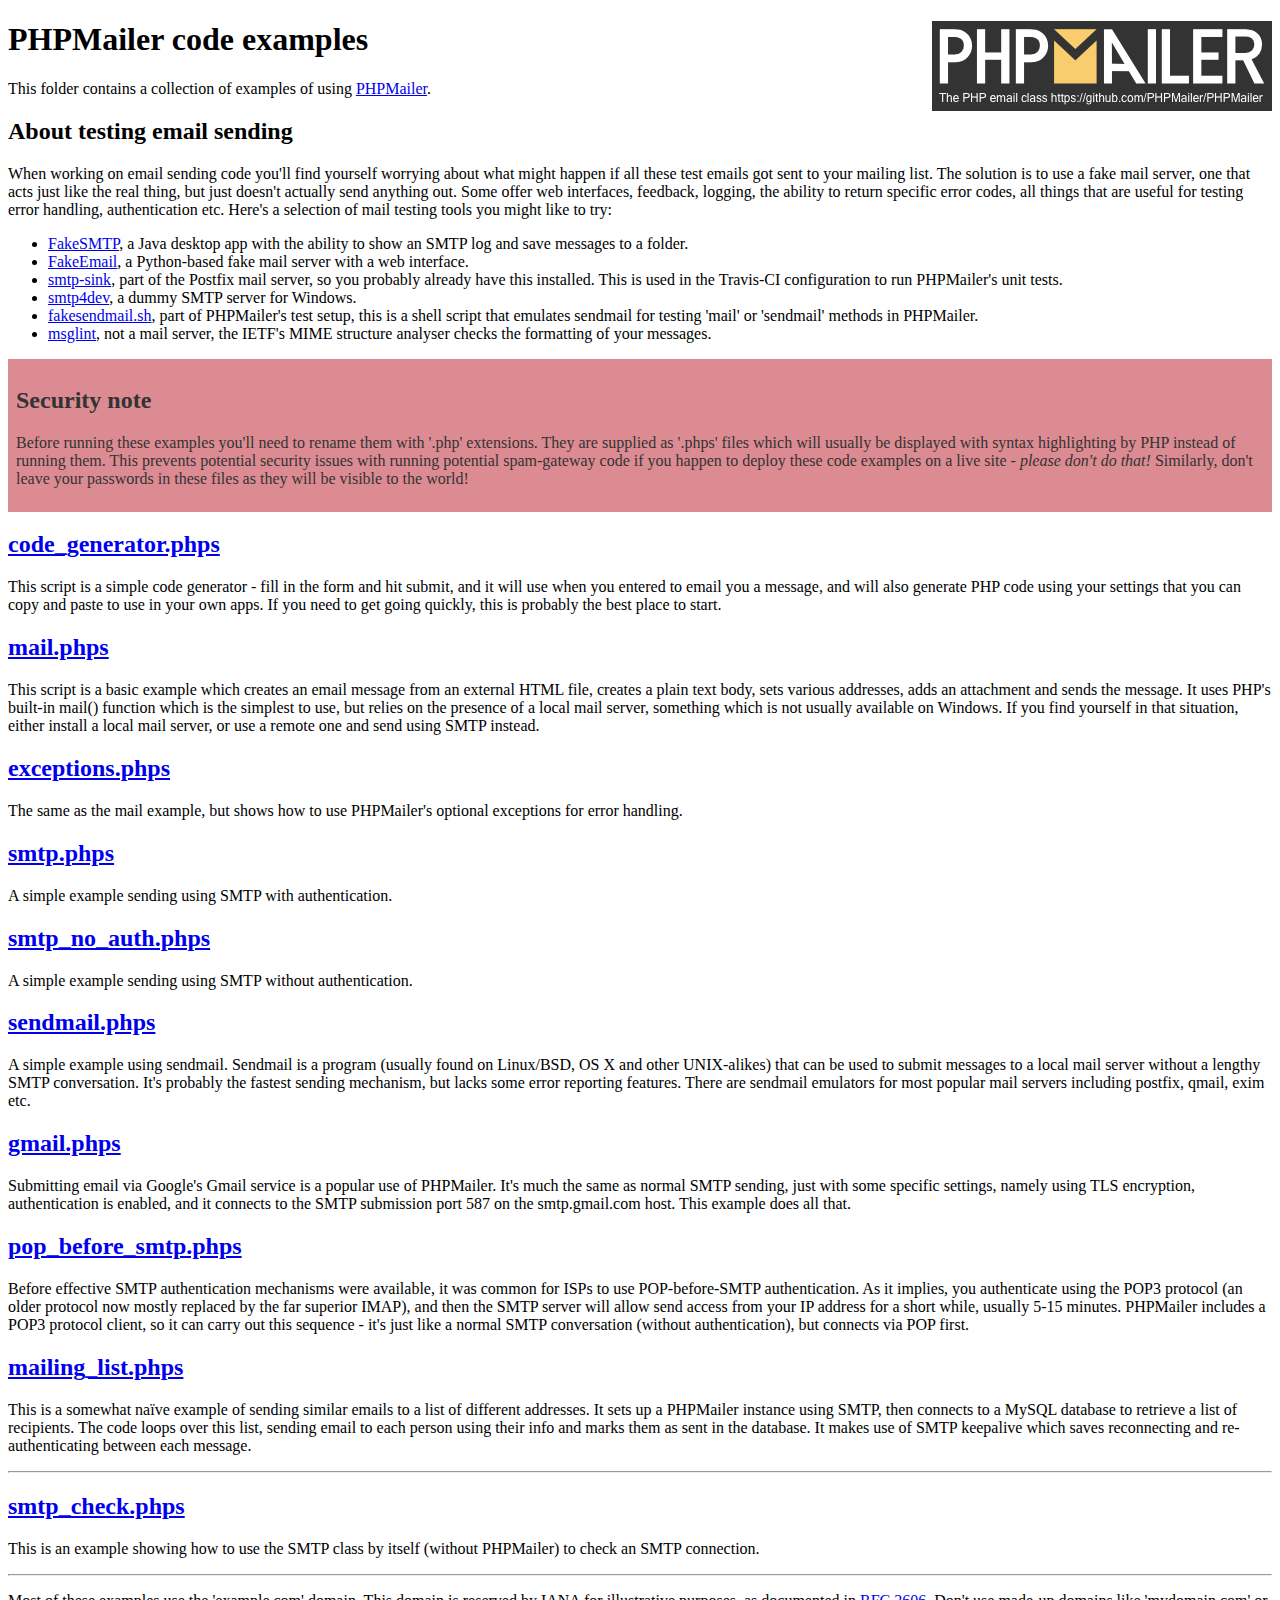
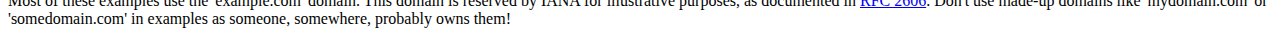
<file: libs/PHPMailer/examples/index.html>
<!DOCTYPE html>
<html>
<head>
	<meta charset="UTF-8">
	<title>PHPMailer Examples</title>
</head>
<body>
<h1>PHPMailer code examples<a href="https://github.com/PHPMailer/PHPMailer"><img src="images/phpmailer.png" style="float:right; border:0;" alt="PHPMailer logo"></a></h1>
<p>This folder contains a collection of examples of using <a href="https://github.com/PHPMailer/PHPMailer">PHPMailer</a>.</p>
<h2>About testing email sending</h2>
<p>When working on email sending code you'll find yourself worrying about what might happen if all these test emails got sent to your mailing list. The solution is to use a fake mail server, one that acts just like the real thing, but just doesn't actually send anything out. Some offer web interfaces, feedback, logging, the ability to return specific error codes, all things that are useful for testing error handling, authentication etc. Here's a selection of mail testing tools you might like to try:</p>
<ul>
  <li><a href="https://github.com/Nilhcem/FakeSMTP">FakeSMTP</a>, a Java desktop app with the ability to show an SMTP log and save messages to a folder. </li>
  <li><a href="https://github.com/isotoma/FakeEmail">FakeEmail</a>, a Python-based fake mail server with a web interface.</li>
  <li><a href="http://www.postfix.org/smtp-sink.1.html">smtp-sink</a>, part of the Postfix mail server, so you probably already have this installed. This is used in the Travis-CI configuration to run PHPMailer's unit tests.</li>
  <li><a href="http://smtp4dev.codeplex.com">smtp4dev</a>, a dummy SMTP server for Windows.</li>
  <li><a href="https://github.com/PHPMailer/PHPMailer/blob/master/test/fakesendmail.sh">fakesendmail.sh</a>, part of PHPMailer's test setup, this is a shell script that emulates sendmail for testing 'mail' or 'sendmail' methods in PHPMailer.</li>
  <li><a href="http://tools.ietf.org/tools/msglint/">msglint</a>, not a mail server, the IETF's MIME structure analyser checks the formatting of your messages.</li>
</ul>
<div style="padding: 8px; color: #333333; background-color: #dc8b92">
<h2>Security note</h2>
<p>Before running these examples you'll need to rename them with '.php' extensions. They are supplied as '.phps' files which will usually be displayed with syntax highlighting by PHP instead of running them. This prevents potential security issues with running potential spam-gateway code if you happen to deploy these code examples on a live site - <em>please don't do that!</em> Similarly, don't leave your passwords in these files as they will be visible to the world!</p>
</div>
<h2><a href="code_generator.phps">code_generator.phps</a></h2>
<p>This script is a simple code generator - fill in the form and hit submit, and it will use when you entered to email you a message, and will also generate PHP code using your settings that you can copy and paste to use in your own apps. If you need to get going quickly, this is probably the best place to start.</p>
<h2><a href="mail.phps">mail.phps</a></h2>
<p>This script is a basic example which creates an email message from an external HTML file, creates a plain text body, sets various addresses, adds an attachment and sends the message. It uses PHP's built-in mail() function which is the simplest to use, but relies on the presence of a local mail server, something which is not usually available on Windows. If you find yourself in that situation, either install a local mail server, or use a remote one and send using SMTP instead.</p>
<h2><a href="exceptions.phps">exceptions.phps</a></h2>
<p>The same as the mail example, but shows how to use PHPMailer's optional exceptions for error handling.</p>
<h2><a href="smtp.phps">smtp.phps</a></h2>
<p>A simple example sending using SMTP with authentication.</p>
<h2><a href="smtp_no_auth.phps">smtp_no_auth.phps</a></h2>
<p>A simple example sending using SMTP without authentication.</p>
<h2><a href="sendmail.phps">sendmail.phps</a></h2>
<p>A simple example using sendmail. Sendmail is a program (usually found on Linux/BSD, OS X and other UNIX-alikes) that can be used to submit messages to a local mail server without a lengthy SMTP conversation. It's probably the fastest sending mechanism, but lacks some error reporting features. There are sendmail emulators for most popular mail servers including postfix, qmail, exim etc.</p>
<h2><a href="gmail.phps">gmail.phps</a></h2>
<p>Submitting email via Google's Gmail service is a popular use of PHPMailer. It's much the same as normal SMTP sending, just with some specific settings, namely using TLS encryption, authentication is enabled, and it connects to the SMTP submission port 587 on the smtp.gmail.com host. This example does all that.</p>
<h2><a href="pop_before_smtp.phps">pop_before_smtp.phps</a></h2>
<p>Before effective SMTP authentication mechanisms were available, it was common for ISPs to use POP-before-SMTP authentication. As it implies, you authenticate using the POP3 protocol (an older protocol now mostly replaced by the far superior IMAP), and then the SMTP server will allow send access from your IP address for a short while, usually 5-15 minutes. PHPMailer includes a POP3 protocol client, so it can carry out this sequence - it's just like a normal SMTP conversation (without authentication), but connects via POP first.</p>
<h2><a href="mailing_list.phps">mailing_list.phps</a></h2>
<p>This is a somewhat naïve example of sending similar emails to a list of different addresses. It sets up a PHPMailer instance using SMTP, then connects to a MySQL database to retrieve a list of recipients. The code loops over this list, sending email to each person using their info and marks them as sent in the database. It makes use of SMTP keepalive which saves reconnecting and re-authenticating between each message.</p>
<hr>
<h2><a href="smtp_check.phps">smtp_check.phps</a></h2>
<p>This is an example showing how to use the SMTP class by itself (without PHPMailer) to check an SMTP connection.</p>
<hr>
<p>Most of these examples use the 'example.com' domain. This domain is reserved by IANA for illustrative purposes, as documented in <a href="http://tools.ietf.org/html/rfc2606">RFC 2606</a>. Don't use made-up domains like 'mydomain.com' or 'somedomain.com' in examples as someone, somewhere, probably owns them!</p>
</body>
</html>
</file>
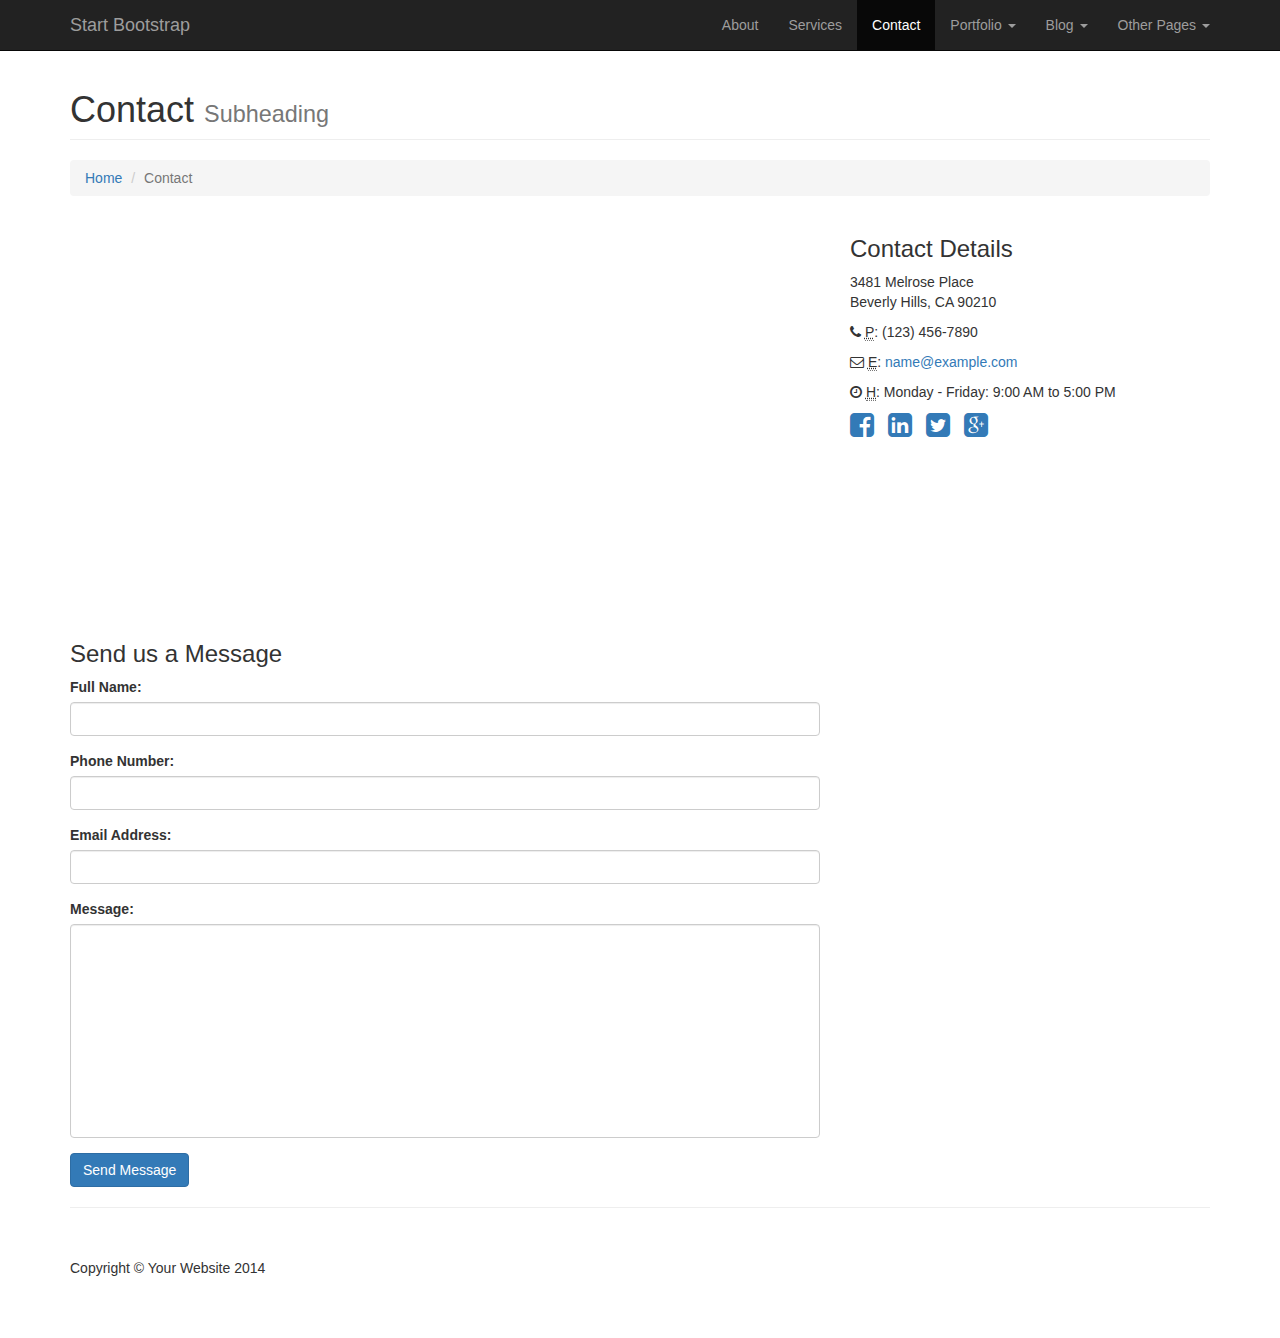
<file: contact.html>
<!DOCTYPE html>
<html lang="en">

<head>

    <meta charset="utf-8">
    <meta http-equiv="X-UA-Compatible" content="IE=edge">
    <meta name="viewport" content="width=device-width, initial-scale=1">
    <meta name="description" content="">
    <meta name="author" content="">

    <title>Modern Business - Start Bootstrap Template</title>

    <!-- Bootstrap Core CSS -->
    <link href="css/bootstrap.min.css" rel="stylesheet">

    <!-- Custom CSS -->
    <link href="css/modern-business.css" rel="stylesheet">

    <!-- Custom Fonts -->
    <link href="font-awesome/css/font-awesome.min.css" rel="stylesheet" type="text/css">

    <!-- HTML5 Shim and Respond.js IE8 support of HTML5 elements and media queries -->
    <!-- WARNING: Respond.js doesn't work if you view the page via file:// -->
    <!--[if lt IE 9]>
        <script src="https://oss.maxcdn.com/libs/html5shiv/3.7.0/html5shiv.js"></script>
        <script src="https://oss.maxcdn.com/libs/respond.js/1.4.2/respond.min.js"></script>
    <![endif]-->

</head>

<body>

    <!-- Navigation -->
    <nav class="navbar navbar-inverse navbar-fixed-top" role="navigation">
        <div class="container">
            <!-- Brand and toggle get grouped for better mobile display -->
            <div class="navbar-header">
                <button type="button" class="navbar-toggle" data-toggle="collapse" data-target="#bs-example-navbar-collapse-1">
                    <span class="sr-only">Toggle navigation</span>
                    <span class="icon-bar"></span>
                    <span class="icon-bar"></span>
                    <span class="icon-bar"></span>
                </button>
                <a class="navbar-brand" href="index.html">Start Bootstrap</a>
            </div>
            <!-- Collect the nav links, forms, and other content for toggling -->
            <div class="collapse navbar-collapse" id="bs-example-navbar-collapse-1">
                <ul class="nav navbar-nav navbar-right">
                    <li>
                        <a href="about.html">About</a>
                    </li>
                    <li>
                        <a href="services.html">Services</a>
                    </li>
                    <li class="active">
                        <a href="contact.html">Contact</a>
                    </li>
                    <li class="dropdown">
                        <a href="#" class="dropdown-toggle" data-toggle="dropdown">Portfolio <b class="caret"></b></a>
                        <ul class="dropdown-menu">
                            <li>
                                <a href="portfolio-1-col.html">1 Column Portfolio</a>
                            </li>
                            <li>
                                <a href="portfolio-2-col.html">2 Column Portfolio</a>
                            </li>
                            <li>
                                <a href="portfolio-3-col.html">3 Column Portfolio</a>
                            </li>
                            <li>
                                <a href="portfolio-4-col.html">4 Column Portfolio</a>
                            </li>
                            <li>
                                <a href="portfolio-item.html">Single Portfolio Item</a>
                            </li>
                        </ul>
                    </li>
                    <li class="dropdown">
                        <a href="#" class="dropdown-toggle" data-toggle="dropdown">Blog <b class="caret"></b></a>
                        <ul class="dropdown-menu">
                            <li>
                                <a href="blog-home-1.html">Blog Home 1</a>
                            </li>
                            <li>
                                <a href="blog-home-2.html">Blog Home 2</a>
                            </li>
                            <li>
                                <a href="blog-post.html">Blog Post</a>
                            </li>
                        </ul>
                    </li>
                    <li class="dropdown">
                        <a href="#" class="dropdown-toggle" data-toggle="dropdown">Other Pages <b class="caret"></b></a>
                        <ul class="dropdown-menu">
                            <li>
                                <a href="full-width.html">Full Width Page</a>
                            </li>
                            <li>
                                <a href="sidebar.html">Sidebar Page</a>
                            </li>
                            <li>
                                <a href="faq.html">FAQ</a>
                            </li>
                            <li>
                                <a href="404.html">404</a>
                            </li>
                            <li>
                                <a href="pricing.html">Pricing Table</a>
                            </li>
                        </ul>
                    </li>
                </ul>
            </div>
            <!-- /.navbar-collapse -->
        </div>
        <!-- /.container -->
    </nav>

    <!-- Page Content -->
    <div class="container">

        <!-- Page Heading/Breadcrumbs -->
        <div class="row">
            <div class="col-lg-12">
                <h1 class="page-header">Contact
                    <small>Subheading</small>
                </h1>
                <ol class="breadcrumb">
                    <li><a href="index.html">Home</a>
                    </li>
                    <li class="active">Contact</li>
                </ol>
            </div>
        </div>
        <!-- /.row -->

        <!-- Content Row -->
        <div class="row">
            <!-- Map Column -->
            <div class="col-md-8">
                <!-- Embedded Google Map -->
                <iframe width="100%" height="400px" frameborder="0" scrolling="no" marginheight="0" marginwidth="0" src="http://maps.google.com/maps?hl=en&amp;ie=UTF8&amp;ll=37.0625,-95.677068&amp;spn=56.506174,79.013672&amp;t=m&amp;z=4&amp;output=embed"></iframe>
            </div>
            <!-- Contact Details Column -->
            <div class="col-md-4">
                <h3>Contact Details</h3>
                <p>
                    3481 Melrose Place<br>Beverly Hills, CA 90210<br>
                </p>
                <p><i class="fa fa-phone"></i> 
                    <abbr title="Phone">P</abbr>: (123) 456-7890</p>
                <p><i class="fa fa-envelope-o"></i> 
                    <abbr title="Email">E</abbr>: <a href="mailto:name@example.com">name@example.com</a>
                </p>
                <p><i class="fa fa-clock-o"></i> 
                    <abbr title="Hours">H</abbr>: Monday - Friday: 9:00 AM to 5:00 PM</p>
                <ul class="list-unstyled list-inline list-social-icons">
                    <li>
                        <a href="#"><i class="fa fa-facebook-square fa-2x"></i></a>
                    </li>
                    <li>
                        <a href="#"><i class="fa fa-linkedin-square fa-2x"></i></a>
                    </li>
                    <li>
                        <a href="#"><i class="fa fa-twitter-square fa-2x"></i></a>
                    </li>
                    <li>
                        <a href="#"><i class="fa fa-google-plus-square fa-2x"></i></a>
                    </li>
                </ul>
            </div>
        </div>
        <!-- /.row -->

        <!-- Contact Form -->
        <!-- In order to set the email address and subject line for the contact form go to the bin/contact_me.php file. -->
        <div class="row">
            <div class="col-md-8">
                <h3>Send us a Message</h3>
                <form name="sentMessage" id="contactForm" novalidate>
                    <div class="control-group form-group">
                        <div class="controls">
                            <label>Full Name:</label>
                            <input type="text" class="form-control" id="name" required data-validation-required-message="Please enter your name.">
                            <p class="help-block"></p>
                        </div>
                    </div>
                    <div class="control-group form-group">
                        <div class="controls">
                            <label>Phone Number:</label>
                            <input type="tel" class="form-control" id="phone" required data-validation-required-message="Please enter your phone number.">
                        </div>
                    </div>
                    <div class="control-group form-group">
                        <div class="controls">
                            <label>Email Address:</label>
                            <input type="email" class="form-control" id="email" required data-validation-required-message="Please enter your email address.">
                        </div>
                    </div>
                    <div class="control-group form-group">
                        <div class="controls">
                            <label>Message:</label>
                            <textarea rows="10" cols="100" class="form-control" id="message" required data-validation-required-message="Please enter your message" maxlength="999" style="resize:none"></textarea>
                        </div>
                    </div>
                    <div id="success"></div>
                    <!-- For success/fail messages -->
                    <button type="submit" class="btn btn-primary">Send Message</button>
                </form>
            </div>

        </div>
        <!-- /.row -->

        <hr>

        <!-- Footer -->
        <footer>
            <div class="row">
                <div class="col-lg-12">
                    <p>Copyright &copy; Your Website 2014</p>
                </div>
            </div>
        </footer>

    </div>
    <!-- /.container -->

    <!-- jQuery -->
    <script src="js/jquery.js"></script>

    <!-- Bootstrap Core JavaScript -->
    <script src="js/bootstrap.min.js"></script>

    <!-- Contact Form JavaScript -->
    <!-- Do not edit these files! In order to set the email address and subject line for the contact form go to the bin/contact_me.php file. -->
    <script src="js/jqBootstrapValidation.js"></script>
    <script src="js/contact_me.js"></script>

</body>

</html>
</file>
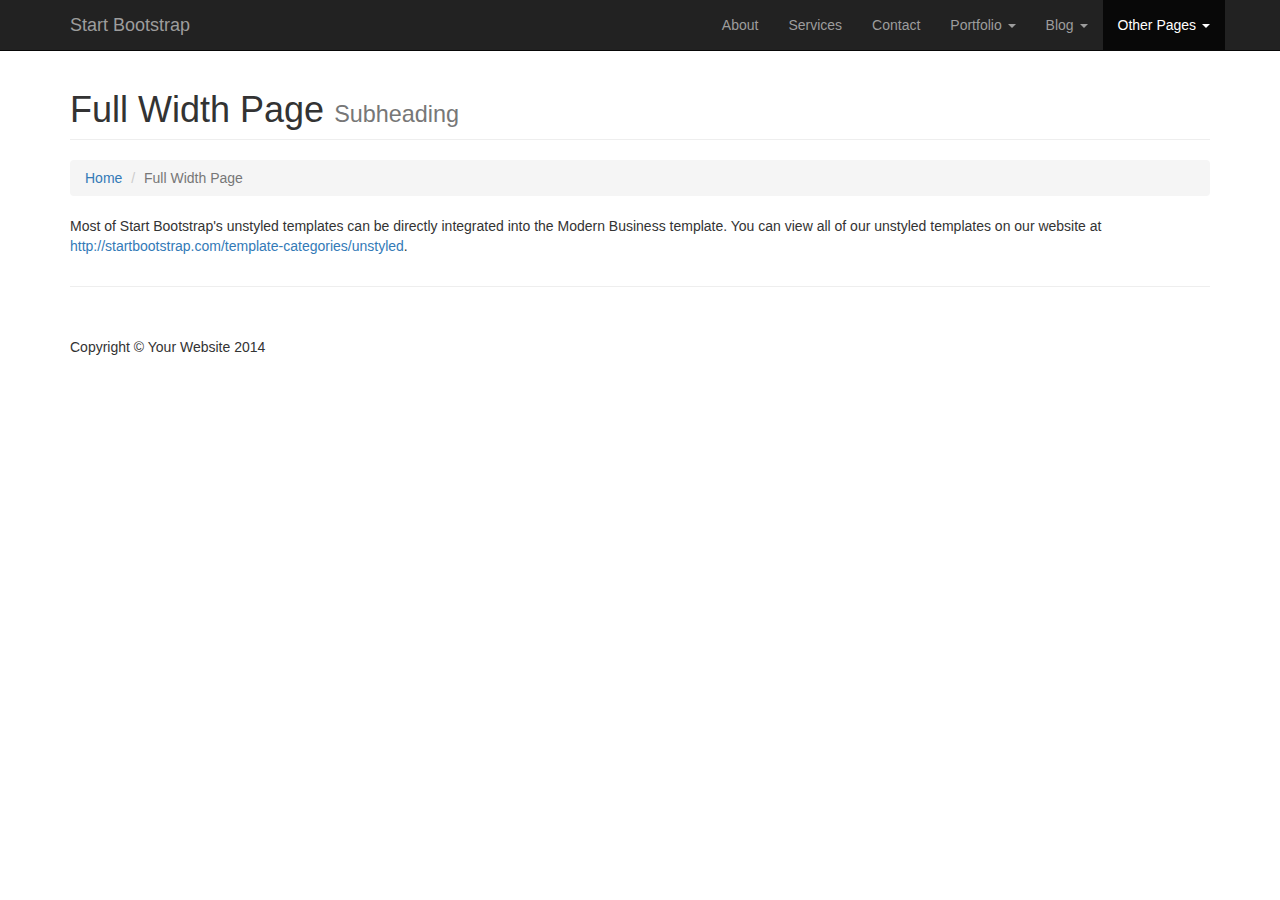
<file: full-width.html>
<!DOCTYPE html>
<html lang="en">

<head>

    <meta charset="utf-8">
    <meta http-equiv="X-UA-Compatible" content="IE=edge">
    <meta name="viewport" content="width=device-width, initial-scale=1">
    <meta name="description" content="">
    <meta name="author" content="">

    <title>Modern Business - Start Bootstrap Template</title>

    <!-- Bootstrap Core CSS -->
    <link href="css/bootstrap.min.css" rel="stylesheet">

    <!-- Custom CSS -->
    <link href="css/modern-business.css" rel="stylesheet">

    <!-- Custom Fonts -->
    <link href="font-awesome/css/font-awesome.min.css" rel="stylesheet" type="text/css">

    <!-- HTML5 Shim and Respond.js IE8 support of HTML5 elements and media queries -->
    <!-- WARNING: Respond.js doesn't work if you view the page via file:// -->
    <!--[if lt IE 9]>
        <script src="https://oss.maxcdn.com/libs/html5shiv/3.7.0/html5shiv.js"></script>
        <script src="https://oss.maxcdn.com/libs/respond.js/1.4.2/respond.min.js"></script>
    <![endif]-->

</head>

<body>

    <!-- Navigation -->
    <nav class="navbar navbar-inverse navbar-fixed-top" role="navigation">
        <div class="container">
            <!-- Brand and toggle get grouped for better mobile display -->
            <div class="navbar-header">
                <button type="button" class="navbar-toggle" data-toggle="collapse" data-target="#bs-example-navbar-collapse-1">
                    <span class="sr-only">Toggle navigation</span>
                    <span class="icon-bar"></span>
                    <span class="icon-bar"></span>
                    <span class="icon-bar"></span>
                </button>
                <a class="navbar-brand" href="index.html">Start Bootstrap</a>
            </div>
            <!-- Collect the nav links, forms, and other content for toggling -->
            <div class="collapse navbar-collapse" id="bs-example-navbar-collapse-1">
                <ul class="nav navbar-nav navbar-right">
                    <li>
                        <a href="about.html">About</a>
                    </li>
                    <li>
                        <a href="services.html">Services</a>
                    </li>
                    <li>
                        <a href="contact.html">Contact</a>
                    </li>
                    <li class="dropdown">
                        <a href="#" class="dropdown-toggle" data-toggle="dropdown">Portfolio <b class="caret"></b></a>
                        <ul class="dropdown-menu">
                            <li>
                                <a href="portfolio-1-col.html">1 Column Portfolio</a>
                            </li>
                            <li>
                                <a href="portfolio-2-col.html">2 Column Portfolio</a>
                            </li>
                            <li>
                                <a href="portfolio-3-col.html">3 Column Portfolio</a>
                            </li>
                            <li>
                                <a href="portfolio-4-col.html">4 Column Portfolio</a>
                            </li>
                            <li>
                                <a href="portfolio-item.html">Single Portfolio Item</a>
                            </li>
                        </ul>
                    </li>
                    <li class="dropdown">
                        <a href="#" class="dropdown-toggle" data-toggle="dropdown">Blog <b class="caret"></b></a>
                        <ul class="dropdown-menu">
                            <li>
                                <a href="blog-home-1.html">Blog Home 1</a>
                            </li>
                            <li>
                                <a href="blog-home-2.html">Blog Home 2</a>
                            </li>
                            <li>
                                <a href="blog-post.html">Blog Post</a>
                            </li>
                        </ul>
                    </li>
                    <li class="dropdown active">
                        <a href="#" class="dropdown-toggle" data-toggle="dropdown">Other Pages <b class="caret"></b></a>
                        <ul class="dropdown-menu">
                            <li class="active">
                                <a href="full-width.html">Full Width Page</a>
                            </li>
                            <li>
                                <a href="sidebar.html">Sidebar Page</a>
                            </li>
                            <li>
                                <a href="faq.html">FAQ</a>
                            </li>
                            <li>
                                <a href="404.html">404</a>
                            </li>
                            <li>
                                <a href="pricing.html">Pricing Table</a>
                            </li>
                        </ul>
                    </li>
                </ul>
            </div>
            <!-- /.navbar-collapse -->
        </div>
        <!-- /.container -->
    </nav>

    <!-- Page Content -->
    <div class="container">

        <!-- Page Heading/Breadcrumbs -->
        <div class="row">
            <div class="col-lg-12">
                <h1 class="page-header">Full Width Page
                    <small>Subheading</small>
                </h1>
                <ol class="breadcrumb">
                    <li><a href="index.html">Home</a>
                    </li>
                    <li class="active">Full Width Page</li>
                </ol>
            </div>
        </div>
        <!-- /.row -->

        <!-- Content Row -->
        <div class="row">
            <div class="col-lg-12">
                <p>Most of Start Bootstrap's unstyled templates can be directly integrated into the Modern Business template. You can view all of our unstyled templates on our website at <a href="http://startbootstrap.com/template-categories/unstyled">http://startbootstrap.com/template-categories/unstyled</a>.</p>
            </div>
        </div>
        <!-- /.row -->

        <hr>

        <!-- Footer -->
        <footer>
            <div class="row">
                <div class="col-lg-12">
                    <p>Copyright &copy; Your Website 2014</p>
                </div>
            </div>
        </footer>

    </div>
    <!-- /.container -->

    <!-- jQuery -->
    <script src="js/jquery.js"></script>

    <!-- Bootstrap Core JavaScript -->
    <script src="js/bootstrap.min.js"></script>

</body>

</html>
</file>
<file: css/modern-business.css>
/*!
 * Start Bootstrap - Modern Business (http://startbootstrap.com/)
 * Copyright 2013-2016 Start Bootstrap
 * Licensed under MIT (https://github.com/BlackrockDigital/startbootstrap/blob/gh-pages/LICENSE)
 */

/* Global Styles */

html,
body {
    height: 100%;
}

body {
    padding-top: 50px; /* Required padding for .navbar-fixed-top. Remove if using .navbar-static-top. Change if height of navigation changes. */
}

.img-portfolio {
    margin-bottom: 30px;
}

.img-hover:hover {
    opacity: 0.8;
}

/* Home Page Carousel */

header.carousel {
    height: 100%;
}

header.carousel .item,
header.carousel .item.active,
header.carousel .carousel-inner {
    height: 100%;
}

header.carousel .fill {
    width: 100%;
    height: 100%;
    background-position: center;
    background-size: cover;
}

/* 404 Page Styles */

.error-404 {
    font-size: 100px;
}

/* Pricing Page Styles */

.price {
    display: block;
    font-size: 50px;
    line-height: 50px;
}

.price sup {
    top: -20px;
    left: 2px;
    font-size: 20px;
}

.period {
    display: block;
    font-style: italic;
}

/* Footer Styles */

footer {
    margin: 50px 0;
}

/* Responsive Styles */

@media(max-width:991px) {
    .customer-img,
    .img-related {
        margin-bottom: 30px;
    }
}

@media(max-width:767px) {
    .img-portfolio {
        margin-bottom: 15px;
    }

    header.carousel .carousel {
        height: 70%;
    }
}
</file>
